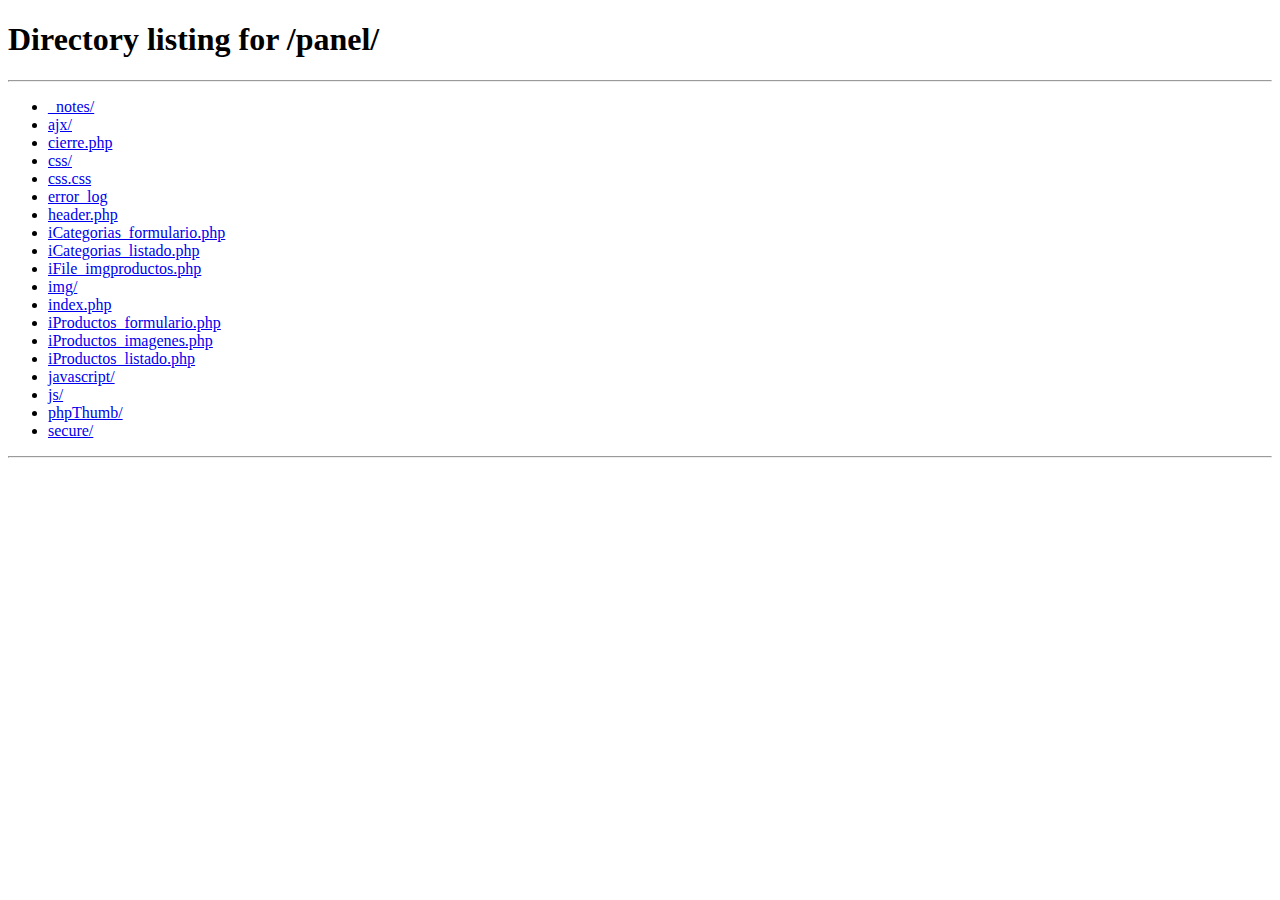
<file: panel/secure/images/index.html>
<html><head>
 
 
<title>phpSecurePages - Redirect</title>

<SCRIPT LANGUAGE="JavaScript">
<!--
location.replace("../../");
// -->
</SCRIPT>
</head>

<BODY BGCOLOR="#FFFFFF" TEXT="#000000" LINK="#0000FF" VLINK="#800080" ALINK="#FF0000">
<CENTER><H1>phpSecurePages - Redirect</H1>

If your browser does not go to a new page,<BR>
<A HREF="../../" TITLE="index.html">click here</A>

</CENTER>
</body></html>
</file>
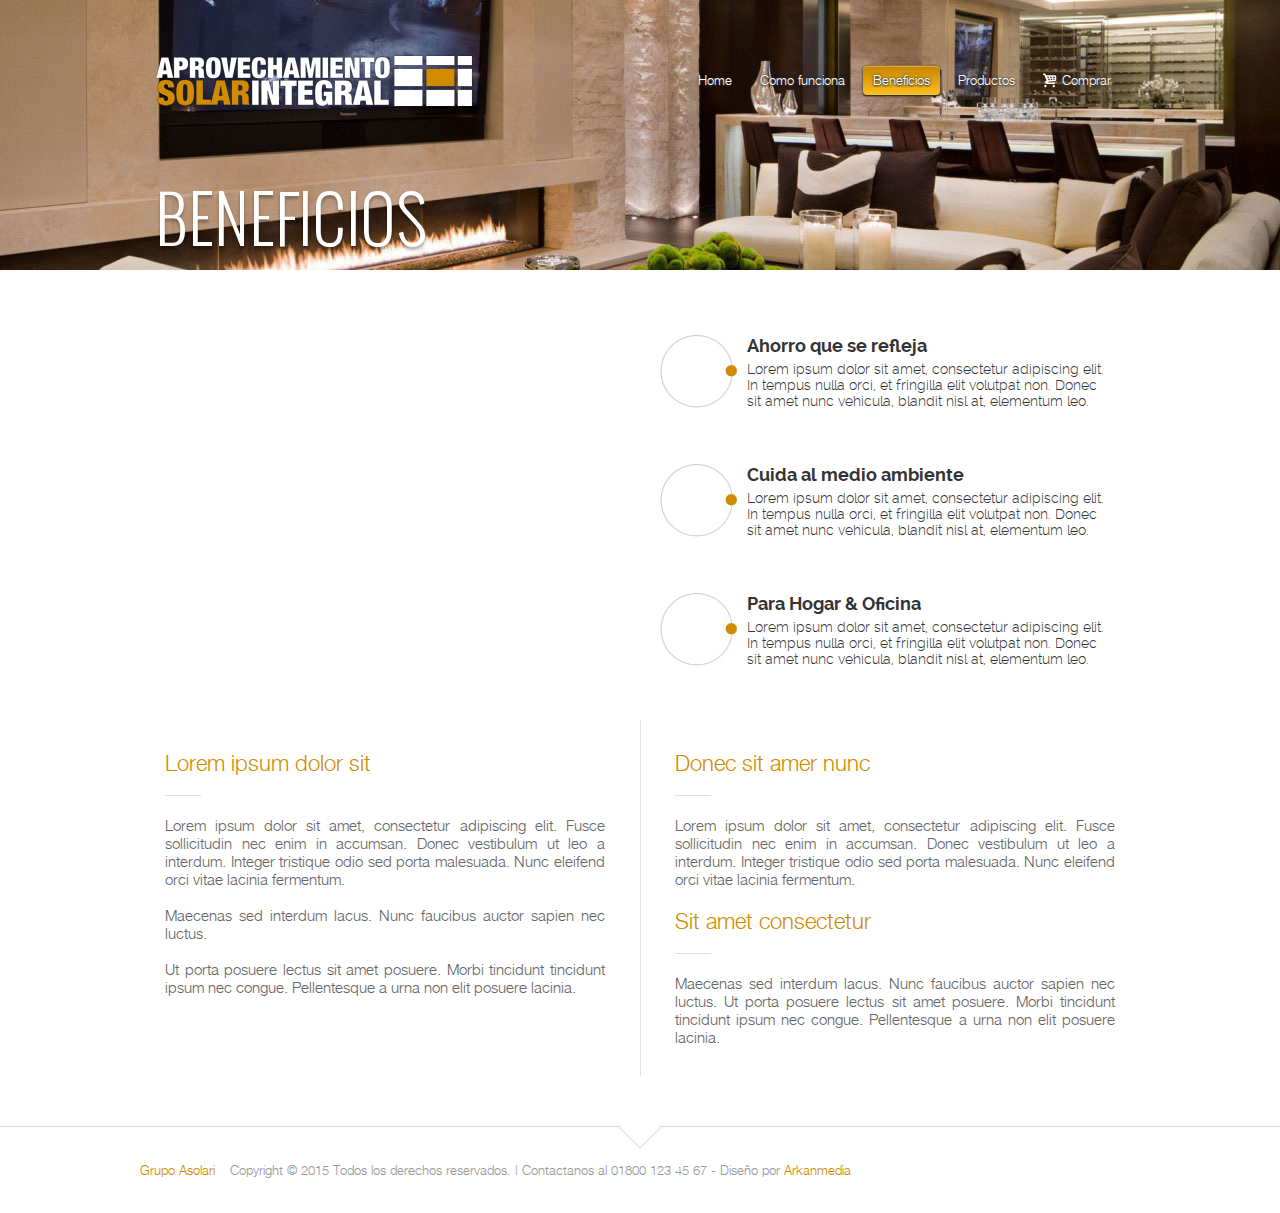
<file: beneficios.html>
<!DOCTYPE html PUBLIC "-//W3C//DTD XHTML 1.0 Transitional//EN" "http://www.w3.org/TR/xhtml1/DTD/xhtml1-transitional.dtd">
<html xmlns="http://www.w3.org/1999/xhtml">
<head>
	<meta http-equiv="Content-Type" content="text/html; charset=UTF-8" />
	<title>Grupo Asolari | Paneles solares</title>
    <link href="css/reset.css" media="screen" rel="stylesheet" type="text/css" />
    <link href="css/estilo.css" media="screen" rel="stylesheet" type="text/css" />
    <script type="text/javascript" src="js/jquery-1.7.1.min.js"></script> 
    <script type="text/javascript" src="js/jquery.nivo.slider.js"></script>     
    <script type="text/javascript" language="javascript">
	$(document).ready(function() {
		
		$('#slider').nivoSlider({
			effect:'fade' ,
			directionNav:false,
			directionNavHide:true,
			controlNav:true,
			controlNavThumbs:false,
			controlNavThumbsFromRel:false,				
			captionOpacity:0,
			animSpeed:700,
			pauseOnHover:false,				
			pauseTime:3000
		});	
		
		$(".crumb a").click(function(){	
			var $liga=$(this).attr("href");
			$(".crumb a").removeClass("selected");
			$(this).addClass("selected");
			$(".paso").animate({"opacity":"0"},350);
			$("#"+$liga).animate({"opacity":"1"},450);			
			return false;
		});
		$(".crumb a:first").click();
	});
	</script>
    <style type="text/css">
	.slide{float:left; width:590px; height:374px;position:absolute; bottom:0px; right:0px}
	.nivoSlider img {
		position:absolute;
		top:0px; right:0px;
		right:0px; width:590px
	}
	.nivoSlider {
	position:relative; margin:0px; top:0px; left:0px;
    width:100%;
    height:374px;
	}
	.nivo-controlNav a {
	background-image:url(img/bullet-mini.png)
	}

	</style>
</head>

<body id="int">

	<div class="bg" style="background:url(img/bgpic3.jpg) top center no-repeat">
    
    	<div class="topnav">
        	<div class="insider">
                <a href="index.html" class="logo"><img src="img/logo.png" /></a>
                <!--
                <a href="#" class="twitter"></a>
                <a href="#" class="facebook"></a>-->
                <ul class="principal">
                    <li><a href="index.html">Home</a></li>                
                    <li><a href="como-funciona.html">Como funciona</a></li>
                    <li><a href="beneficios.html" class="selected">Beneficios</a></li>
                    <li><a href="productos.html">Productos</a></li>
                    
                    <li><a href="comprar.html" class="comprar">Comprar<span></span></a></li>
                </ul>
                <h1>BENEFICIOS</h1>                  
            </div>
        </div>  
                		
	</div>
	<div class="contenedor">
    	<div class="contenido">
                	                        
            <div class="middle">
            
            	<div class="cline" style="background:none">
                    
                    <!--
                    <img src="img/panel.jpg" class="pica"/>
                    -->
                    
                    <div style="width: 450px; height: 323px; float: left; margin-top: 10px; overflow: hidden; border-radius: 10px; margin-right:30px; margin-left:20px">
                    	<iframe width="450" height="323" src="//www.youtube.com/embed/u4RinjdWbkc?rel=0&controls=0&showinfo=0" frameborder="0" allowfullscreen=""></iframe>
                    </div>
                    
                    <div class="bullets">
                    	<div class="bullet">
                            <span class="bgbullet"></span>
                            <span>
                                <h4>Ahorro que se refleja</h4>
                                <p>Lorem ipsum dolor sit amet, consectetur adipiscing elit. In tempus nulla orci, et fringilla elit volutpat non. Donec sit amet nunc vehicula, blandit nisl at, elementum leo. </p>                                
                             </span>
                        </div>
                        <div class="bullet">
                            <span class="bgbullet"></span>
                            <span>
                                <h4>Cuida al medio ambiente</h4>
                                <p>Lorem ipsum dolor sit amet, consectetur adipiscing elit. In tempus nulla orci, et fringilla elit volutpat non. Donec sit amet nunc vehicula, blandit nisl at, elementum leo. </p>                                
                             </span>
                        </div>
                        <div class="bullet">
                            <span class="bgbullet"></span>
                            <span>
                                <h4>Para Hogar & Oficina</h4>
                                <p>Lorem ipsum dolor sit amet, consectetur adipiscing elit. In tempus nulla orci, et fringilla elit volutpat non. Donec sit amet nunc vehicula, blandit nisl at, elementum leo. </p>                                
                             </span>
                        </div>
                    </div>
                    
                </div>
            </div>                            
        </div>
    </div>
    
    <div class="contenedor">
    	<div class="contenido">                	                      
            <div class="middle">
                
                   
                 <div class="divisoria">
                    <div class="special" style="margin-left:25px; width:440px">
                        <h1>Lorem ipsum dolor sit</h1>
                        <p>
                        Lorem ipsum dolor sit amet, consectetur adipiscing elit. Fusce sollicitudin nec enim in accumsan. Donec vestibulum ut leo a interdum. Integer tristique odio sed porta malesuada. Nunc eleifend orci vitae lacinia fermentum.
                        <br/>
                        <br/>
                        Maecenas sed interdum lacus. Nunc faucibus auctor sapien nec luctus.
                        <br/>
                        <br/>
                        Ut porta posuere lectus sit amet posuere. Morbi tincidunt tincidunt ipsum nec congue. Pellentesque a urna non elit posuere lacinia.
                        </p>
                    </div>
                    <div class="special" style="margin-right:25px; width:440px">
                        <h1>Donec sit amer nunc</h1>
                        <p>Lorem ipsum dolor sit amet, consectetur adipiscing elit. Fusce sollicitudin nec enim in accumsan. Donec vestibulum ut leo a interdum. Integer tristique odio sed porta malesuada. Nunc eleifend orci vitae lacinia fermentum.</p>
                        <h2 style="margin-top:20px">Sit amet consectetur</h2>
                        <p>Maecenas sed interdum lacus. Nunc faucibus auctor sapien nec luctus. Ut porta posuere lectus sit amet posuere. Morbi tincidunt tincidunt ipsum nec congue. Pellentesque a urna non elit posuere lacinia.</p>
                    </div>
                 </div>
                        
            
            </div>                            
        </div>
    </div>
    <div class="footer">
        <div class="legend">
        	<p class="warrow"></p>
            <p>Grupo Asolari</p><span>Copyright © 2015 Todos los derechos reservados.  |  Contactanos al 01800 123 45 67 - Diseño por 
            <a href="http://www.arkanmedia.com" class="arkanmedia">Arkanmedia</a></span>                    	
        </div>
                        
    </div>

</body>
</html>
</file>
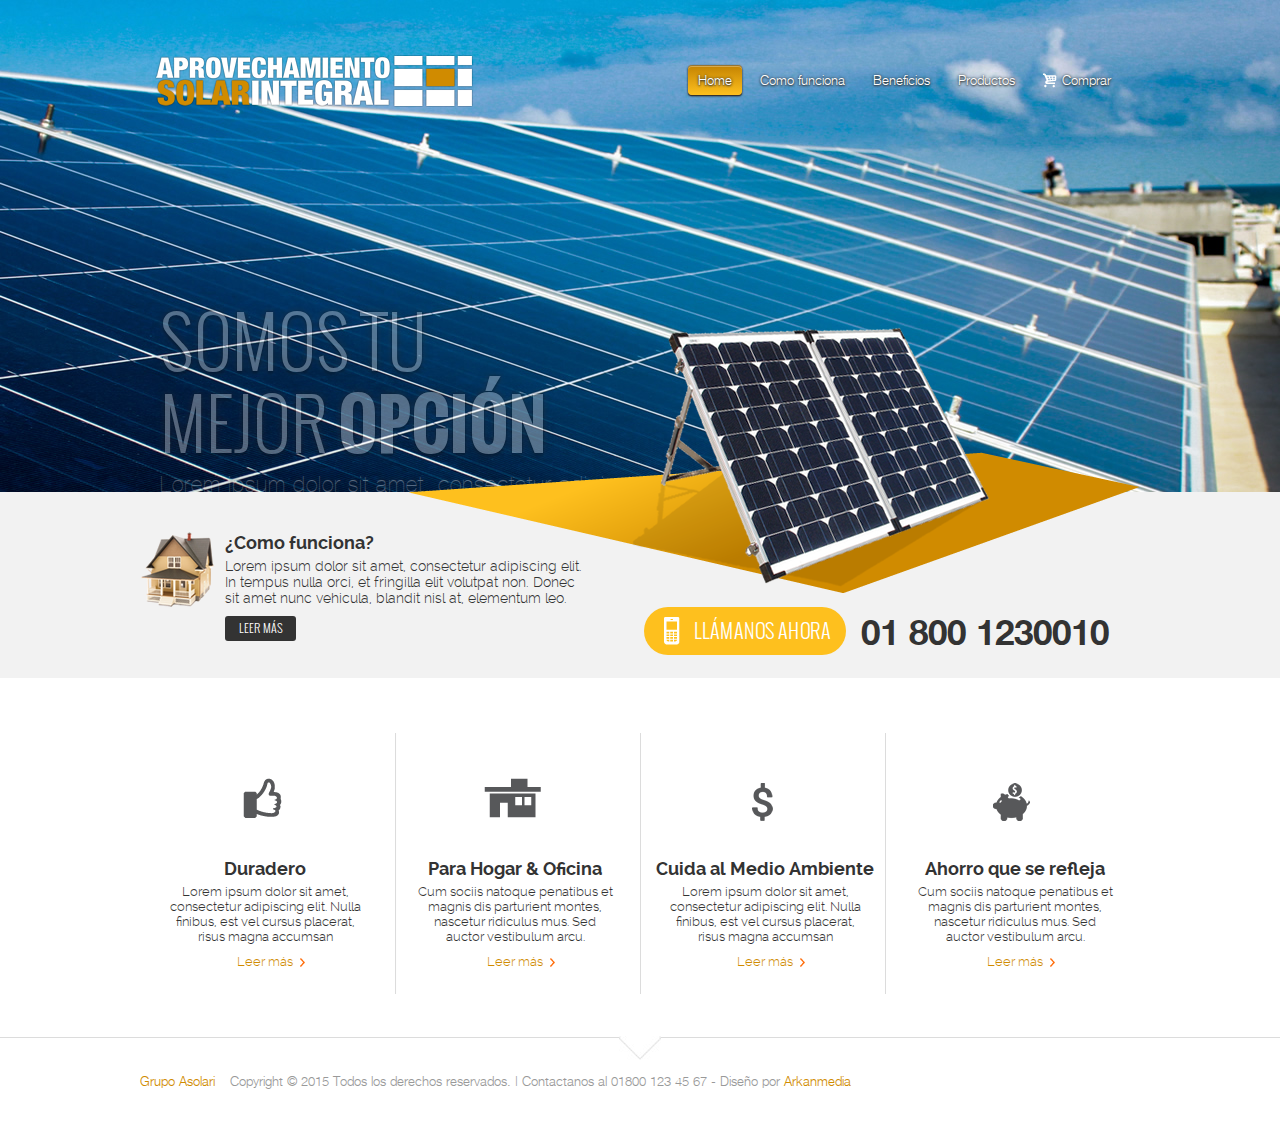
<file: nottheindex.html>
<!DOCTYPE html PUBLIC "-//W3C//DTD XHTML 1.0 Transitional//EN" "http://www.w3.org/TR/xhtml1/DTD/xhtml1-transitional.dtd">
<html xmlns="http://www.w3.org/1999/xhtml">
<head>
	<meta http-equiv="Content-Type" content="text/html; charset=UTF-8" />
	<title>Grupo Asolari | Paneles solares</title>
    <link href="css/reset.css" media="screen" rel="stylesheet" type="text/css" />
    <link href="css/estilo.css" media="screen" rel="stylesheet" type="text/css" />
    <script type="text/javascript" src="js/jquery-1.7.1.min.js"></script>
    <script type="text/javascript" src="js/jquery.nivo.slider.js"></script>
    <script type="text/javascript" src="js/jquery.cycle.all.js"></script>          
    <script language="javascript" type="text/javascript">
    	$(window).load(function() {   		 						
			$('#slider').nivoSlider({
				effect:'fade' ,
				directionNav:false,
				directionNavHide:true,
				controlNav:false,
				controlNavThumbs:false,
				controlNavThumbsFromRel:false,				
				captionOpacity:0,
				animSpeed:500,
				pauseOnHover:false,				
				pauseTime:5000
			});									
		});				
	</script>    
</head>

<body>

	<div class="bg">
    
    	<div class="topnav">
        	<div class="insider">
                <a href="index.html" class="logo"><img src="img/logo.png" /></a>
                <!--
                <a href="#" class="twitter"></a>
                <a href="#" class="facebook"></a>-->
                <ul class="principal">
                    <li><a href="index.html" class="selected">Home</a></li>                
                    <li><a href="como-funciona.html">Como funciona</a></li>
                    <li><a href="beneficios.html">Beneficios</a></li>
                    <li><a href="productos.html">Productos</a></li>                    
                    <li><a href="comprar.html" >Comprar<span></span></a></li>
                </ul>
                
            </div>
        </div>
        
    	<div class="nivoSlider" id="slider">
            	 
                <img src="img/bgpic.jpg" title='<span>SOMOS TU<br>MEJOR <b>OPCIÓN</b></span><p>Lorem ipsum dolor sit amet, consectetur adipiscing elit. Etiam a dignissim nisi. Pellentesque ut orci at enim scelerisque condimentum vitae et felis. Duis sit amet leo placerat.</p>'/> 
                <img src="img/bgpic5.jpg" title='<span>EMPIEZA A<br>AHORRAR <b>ENERGÍA</b></span><p>Lorem ipsum dolor sit amet, consectetur adipiscing elit. Etiam a dignissim nisi. Pellentesque ut orci at enim scelerisque condimentum vitae et felis. Duis sit amet leo placerat.</p>'/> 
                <img src="img/bgpic2.jpg" title='<span>EMPIEZA A<br>AHORRAR <b>ENERGÍA</b></span><p>Lorem ipsum dolor sit amet, consectetur adipiscing elit. Etiam a dignissim nisi. Pellentesque ut orci at enim scelerisque condimentum vitae et felis. Duis sit amet leo placerat.</p>'/>
                          	
        </div>   	
	</div>
    
    <div class="bar">
    	<div class="centro">
        	<div class="bullet">
            	<img src="img/casa.png" />
                <span>
                    <h4>¿Como funciona?</h4>
                    <p>Lorem ipsum dolor sit amet, consectetur adipiscing elit. In tempus nulla orci, et fringilla elit volutpat non. Donec sit amet nunc vehicula, blandit nisl at, elementum leo. </p>
                    <a href="">LEER MÁS</a>
                 </span>
            </div>
            <p class="call"><b>LLÁMANOS AHORA</b><span>01 800 1230010</span></p>
            <img src="img/panel_back.png" class="panel_back"/>
            <img src="img/panel.png" class="panel"/>
        </div>
    </div>
    
	<div class="contenedor">    
        
    	<div class="contenido">
                	                        
            <div class="middle">
            	                                 
                <div class="sline2">                 	
                    <a href="beneficios.html" class="sbeneficios">
                    	<b></b>
                    	<h2>Duradero</h2>
                        <p>Lorem ipsum dolor sit amet, consectetur adipiscing elit. Nulla finibus, est vel cursus placerat, risus magna accumsan </p>
                        <span>Leer más</span>
                    </a>
                    <a href="beneficios.html" class="scomprar">
                    	<b></b>
                    	<h2>Para Hogar & Oficina</h2>
                        <p>Cum sociis natoque penatibus et magnis dis parturient montes, nascetur ridiculus mus. Sed auctor vestibulum arcu. </p>
                        <span>Leer más</span>
                    </a>
                    <a href="beneficios.html" class="sdonde">
                    	<b></b>
                    	<h2>Cuida al Medio Ambiente</h2>
                        <p>Lorem ipsum dolor sit amet, consectetur adipiscing elit. Nulla finibus, est vel cursus placerat, risus magna accumsan </p>
                        <span>Leer más</span>
                    </a>
                    <a href="beneficios.html"  class="sllamar">
                    	<b></b>
                    	<h2>Ahorro que se refleja</h2>
                        <p>Cum sociis natoque penatibus et magnis dis parturient montes, nascetur ridiculus mus. Sed auctor vestibulum arcu. </p>
                        <span>Leer más</span>
                    </a>                               
                 </div>   
                 
                      
            
            </div>
                                
        </div>
    </div>
    <div class="footer">
        <div class="legend">
        	<p class="warrow"></p>
            <p>Grupo Asolari</p><span>Copyright © 2015 Todos los derechos reservados.  |  Contactanos al 01800 123 45 67 - Diseño por 
            <a href="http://www.arkanmedia.com" class="arkanmedia">Arkanmedia</a></span>                    	
        </div>
                        
    </div>

</body>
</html>
</file>
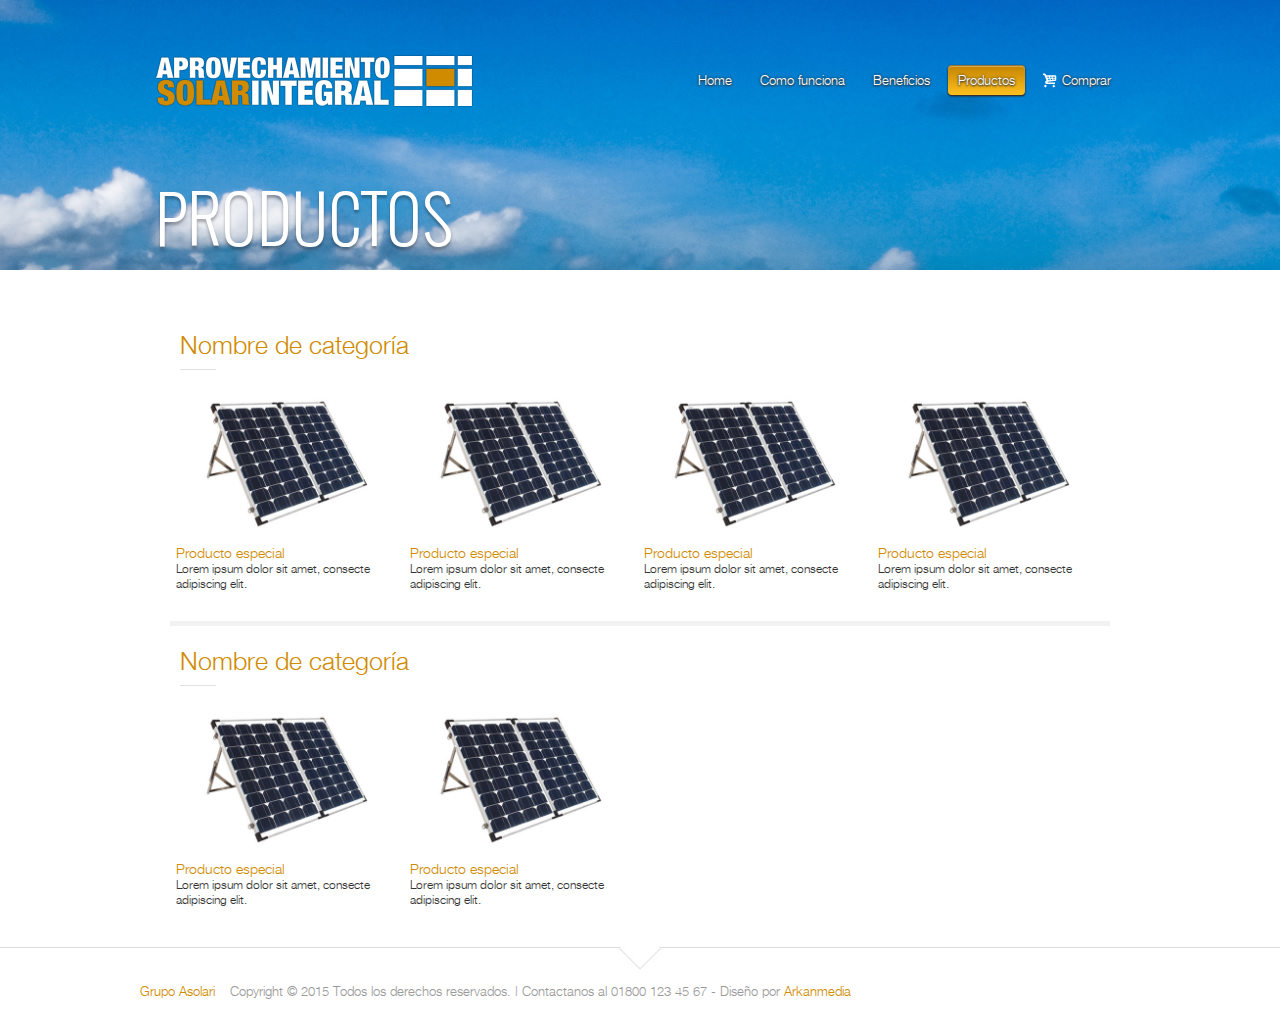
<file: productos.html>
<!DOCTYPE html PUBLIC "-//W3C//DTD XHTML 1.0 Transitional//EN" "http://www.w3.org/TR/xhtml1/DTD/xhtml1-transitional.dtd">
<html xmlns="http://www.w3.org/1999/xhtml">
<head>
	<meta http-equiv="Content-Type" content="text/html; charset=UTF-8" />
	<title>Grupo Asolari | Paneles solares</title>
    <link href="css/reset.css" media="screen" rel="stylesheet" type="text/css" />
    <link href="css/estilo.css" media="screen" rel="stylesheet" type="text/css" />
    <script type="text/javascript" src="js/jquery-1.7.1.min.js"></script> 
    <script type="text/javascript" src="js/jquery.nivo.slider.js"></script>     
</head>

<body id="int">

	<div class="bg" style="background:url(img/bgpic6.jpg) top center no-repeat">
    
    	<div class="topnav">
        	<div class="insider">
                <a href="index.html" class="logo"><img src="img/logo.png" /></a>
                <!--
                <a href="#" class="twitter"></a>
                <a href="#" class="facebook"></a>-->
                <ul class="principal">
                    <li><a href="index.html">Home</a></li>                
                    <li><a href="como-funciona.html">Como funciona</a></li>
                    <li><a href="beneficios.html">Beneficios</a></li>
                    <li><a href="productos.html" class="selected">Productos</a></li>
                    
                    <li><a href="comprar.html" class="comprar">Comprar<span></span></a></li>
                </ul>
                <h1>PRODUCTOS</h1>                  
            </div>
        </div>  
                		
	</div>
	<div class="contenedor">
    	<div class="contenido">
                	                        
            <div class="middle">
            
            	<div class="catalogo">
                	<h1>Nombre de categoría</h1>
                    <a href="producto.html">
                    	<span><img src="img/alberquita.jpg" /><b></b></span>
                        <p><b>Producto especial</b><br />Lorem ipsum dolor sit amet, consecte adipiscing elit. </p>
                    </a>
                    <a href="producto.html">
                    	<span><img src="img/alberquita.jpg" /><b></b></span>
                        <p><b>Producto especial</b><br />Lorem ipsum dolor sit amet, consecte adipiscing elit. </p>
                    </a>
                    <a href="producto.html">
                    	<span><img src="img/alberquita.jpg" /><b></b></span>
                        <p><b>Producto especial</b><br />Lorem ipsum dolor sit amet, consecte adipiscing elit. </p>
                    </a>
                    <a href="producto.html">
                    	<span><img src="img/alberquita.jpg" /><b></b></span>
                        <p><b>Producto especial</b><br />Lorem ipsum dolor sit amet, consecte adipiscing elit. </p>
                    </a>
                    <hr />
                    <h1>Nombre de categoría</h1>
                    <a href="producto.html">
                    	<span><img src="img/alberquita.jpg" /><b></b></span>
                        <p><b>Producto especial</b><br />Lorem ipsum dolor sit amet, consecte adipiscing elit. </p>
                    </a>
                    <a href="producto.html">
                    	<span><img src="img/alberquita.jpg" /><b></b></span>
                        <p><b>Producto especial</b><br />Lorem ipsum dolor sit amet, consecte adipiscing elit. </p>
                    </a>
                </div>
            	
            </div>                            
        </div>
    </div>
    
    
    <div class="footer">
        <div class="legend">
        	<p class="warrow"></p>
            <p>Grupo Asolari</p><span>Copyright © 2015 Todos los derechos reservados.  |  Contactanos al 01800 123 45 67 - Diseño por 
            <a href="http://www.arkanmedia.com" class="arkanmedia">Arkanmedia</a></span>                    	
        </div>
                        
    </div>

</body>
</html>
</file>
<file: css/estilo.css>
@charset "UTF-8";
/* CSS Document */
		body{font-family: 'HLight'; color:#333}
		
		.bg{width:100%; height:492px; position:absolute; left:0px; top:0px; z-index:0;  text-align:center; 
		background:#000 url(../img/loader2.gif) center 250px no-repeat; min-width:1024px}
		#int .bg{height:270px; background:#333}
			.bginit{background:url(../img/picdemo1.jpg) center -100px no-repeat; width:100%; height:100%; float:left}
			.bg img{margin-top:-100px}
		
			.bgc1{width:50%; height:100%; background:#56C6EE; float:left}
			.bgc2{width:50%; height:100%; background:#53B9DF; float:left}
		.contenedor{width:1000px; margin:0 auto; position:relative; z-index:1; margin-top:492px}
		#int .contenedor{margin-top:270px}
			.contenido{float:left; width:1000px; height:auto; /*background:url(../img/bgc1.jpg) center top no-repeat*/}
			
			.topnav{height:85px; margin:0 auto; width:100%; position:relative;
			z-index:99; margin-top:0px; position:absolute}
			.insider{width:1000px; margin:0 auto; position:relative; margin-top:55px;
			height:85px}
			.logo{ float:left; margin-left:15px; margin-top:0px; height:50px; z-index:99}
				.logo img{margin:0px}				
				.topnav .telefono{background:url(../img/iconos.png) 0px -15px no-repeat; font-size:13px; padding-left:20px; position:absolute; top:0px; left:20px; height:15px; line-height:15px; color:#333; margin-top:5px}
			.topnav ul{float:right;margin-top:10px; margin-right:15px; height:30px}
				.topnav ul li{float:left; margin-left:4px; margin-right:4px}
					.topnav ul li a{float:left; height:30px;  line-height:30px; font-family: 'HLight'; position:relative;
					text-decoration:none; font-size:13px; font-weight:normal;
					padding-left:10px; padding-right:10px;													
					color:#fff; text-shadow:0px 1px 2px #333,0px 0px 3px #333			
					}
					#interior .topnav ul li a{color:#666666; text-shadow:0px 0px 0px rgba(0,0,0,0)}
					#interior .topnav ul li a.selected,#interior .topnav ul li a:hover{ background: #c38201; /* Old browsers */

background: -moz-linear-gradient(top,  #c38201 0%, #fec01e 100%); /* FF3.6+ */

background: -webkit-gradient(linear, left top, left bottom, color-stop(0%,#c38201), color-stop(100%,#fec01e)); /* Chrome,Safari4+ */

background: -webkit-linear-gradient(top,  #c38201 0%,#fec01e 100%); /* Chrome10+,Safari5.1+ */

background: -o-linear-gradient(top,  #c38201 0%,#fec01e 100%); /* Opera 11.10+ */

background: -ms-linear-gradient(top,  #c38201 0%,#fec01e 100%); /* IE10+ */

background: linear-gradient(to bottom,  #c38201 0%,#fec01e 100%); /* W3C */

filter: progid:DXImageTransform.Microsoft.gradient( startColorstr='#c38201', endColorstr='#fec01e',GradientType=0 ); /* IE6-9 */ color:#fff}
					
					
					.topnav ul li span{float:left; width:14px; height:30px; background:url(../img/cart.png) center center no-repeat; 
					-webkit-transition: all 0.2s ease-in-out; margin-right:5px}
					
					.topnav ul li a.selected,.topnav ul li a:hover{
						
						background: #c38201; /* Old browsers */

background: -moz-linear-gradient(top,  #c38201 0%, #fec01e 100%); /* FF3.6+ */

background: -webkit-gradient(linear, left top, left bottom, color-stop(0%,#c38201), color-stop(100%,#fec01e)); /* Chrome,Safari4+ */

background: -webkit-linear-gradient(top,  #c38201 0%,#fec01e 100%); /* Chrome10+,Safari5.1+ */

background: -o-linear-gradient(top,  #c38201 0%,#fec01e 100%); /* Opera 11.10+ */

background: -ms-linear-gradient(top,  #c38201 0%,#fec01e 100%); /* IE10+ */

background: linear-gradient(to bottom,  #c38201 0%,#fec01e 100%); /* W3C */

filter: progid:DXImageTransform.Microsoft.gradient( startColorstr='#c38201', endColorstr='#fec01e',GradientType=0 ); /* IE6-9 */


						border-radius:4px; box-shadow:inset 0px 1px 0px rgba(0,0,0,0.3),inset 0px 2px 0px rgba(255,255,255,0.3),
						0px 1px 0px #333,0px 1px 2px #333,0px 1px 2px rgba(0,0,0,0.5); 
					}	
					
					
									
		.bullet{float:left; margin-top:40px; width:474px}
			.bullet img{ float:left; margin-right:10px}
			.bullet h4{ font-family:Rbold; font-weight:normal; font-size:18px; float:left}
			.bullet p{ font-family:Rlight; font-size:14px; margin-top:5px; float:left}
			.bullet a{ background:#333333; padding:4px 14px; border-radius:3px; font-family:OLight; color:#fff; text-decoration:none; font-size:12px; margin-top:10px;
			float:left}
			.bullet span{ float:left; width:364px}		
		
		p.call{ float:left; margin-left:30px; margin-top:115px;color:#333333; font-size:35px; font-family:HBold}
			p.call span{float:left; margin-top:4px}
			p.call b{ padding:10px; color:#fff; font-family:OLight; font-size:20px; padding-left:50px; padding-right:15px; border-radius:50px; margin-right:15px; background:#FEC01E url(../img/phone.png)
			20px 10px no-repeat;
			font-weight:normal; float:left}
		/* The Nivo Slider styles */
.nivoSlider {
	position:relative; opacity:0
}
.nivoSlider img {
	position:absolute;
	top:0px; right:0px;
	right:0px; width:560px
}
/* If an image is wrapped in a link */
.nivoSlider a.nivo-imageLink {
	position:absolute;
	top:0px;
	left:0px;
	width:100%;
	height:100%;
	border:0;
	padding:0;
	margin:0;
	z-index:6;
	display:none
}


/* The slices and boxes in the Slider */
.nivo-slice {
	display:block;
	position:absolute;
	z-index:5; right:0px;
	height:100%
}
.nivo-box {
	display:block;
	position:absolute;
	z-index:5;
}
/* Caption styles */

.nivo-caption{position:absolute; right:0px; top:260px; z-index:1; width:100%; opacity:1.0; z-index:9999; height:300px}
	
	.nivo-caption a{text-decoration:none; margin-top:0px;
	width:auto; color:#fff; float:left; 
	cursor:pointer; opacity:0; padding:10px 20px; font-size:14px;  border-radius:100px; background:#FE9F2F; font-family:"HReg";
	 text-transform:uppercase}
	/*.nivo-caption a:hover{ background-position: right center}*/
			
.nivo-html-caption {
    display:none;
}	

/* Direction nav styles (e.g. Next & Prev) */
.nivo-directionNav a {
	position:absolute;
	top:45%;
	z-index:9;
	cursor:pointer; color:#FFF
}
.nivo-prevNav {
	left:0px; width:17px; height:31px; text-indent:-9999px
}
.nivo-nextNav {
	right:0px;width:17px; height:31px;text-indent:-9999px
}
/* Control nav styles (e.g. 1,2,3...) */
.nivo-controlNav a {
	position:relative;
	z-index:9999;
	cursor:pointer;
}
.nivo-controlNav a.active {
	font-weight:bold;
}
/*============================*/
/*=== Custom Slider Styles ===*/
/*============================*/
.nivoSlider {
	position:relative; margin:0px; top:0px; left:0px;
    width:100%;
    height:492px; overflow:hidden
}
#interior .nivoSlider{height:330px}
.nivoSlider img {
	position:absolute;
	top:0px;
	right:0px;
	display:none
}
.nivoSlider a {
	border:0; 
	display:block
}


a.nivo-nextNav {
	background-position:-300px 0;
	right:15px;
}
a.nivo-prevNav {
	left:15px;
}


 .nivo-controlNav {
	position:absolute;
	right:50%; margin-right:395px;
	bottom:20px; width:auto; height:21px; padding:0px; z-index:9999
}

.nivo-controlNav a {
	position:relative;
	z-index:9;
	cursor:pointer
}
.nivo-controlNav a.active {
	font-weight:bold;
}
.nivo-controlNav a {
	display:block;
	width:24px;
	height:24px;
	background:url(../img/bullet.png) 0px 0px no-repeat;
	text-indent:-9999px;
	border:0;
	margin-left:7px;
	float:left
}
.nivo-controlNav a.active,.nivo-controlNav a:hover {
	background-position:-24px 0px;
}

.nivo-caption span{font-family: 'OLight'; font-size:70px; color:#fff;
	 line-height:80px; letter-spacing:0px; float:left; margin-top:40px; width:100%; display:block; /*text-shadow:0px 1px 2px #000,0px 1px 2px #000;*/
	 text-align:left; text-shadow:0px 3px 2px rgba(0,0,0,0.5),0px 0px 2px #000,0px 0px 5px #333,0px 0px 10px #333; margin-left:10px}
	 .nivo-caption span b{ font-family:"OBold"; font-weight:normal; font-size:67px}
	 #interior .nivo-caption span{text-align:left}
.nivo-caption p{font-family: 'HReg'; font-size:22px; color:#fff;
	 line-height:18px; letter-spacing:1px; float:left; margin-top:10px; width:520px; display:block; /*text-shadow:0px 1px 2px #000,0px 1px 2px #000;*/
	 text-align:left;text-shadow:0px 3px 2px rgba(0,0,0,0.5),0px 0px 5px #333,0px 0px 5px #333,0px 0px 10px #333; margin-left:10px}
	  #interior .nivo-caption p{text-align:left}
	 /*.nivo-caption h1{font-family: 'bebas'; font-size:80px; color:#fff;
	 line-height:60px; letter-spacing:0px; float:left; margin-top:0px; width:100%; display:block; text-shadow:0px 0px 5px #000,0px 0px 10px #000,0px 0px 15px #000; text-align:right}*/
div.dentro{width:1000px; margin-left:-500px; left:50%; top:0px;  height:492px; position:absolute}
#interior div.dentro{ height:330px}
/*fin de slider*/

.bar{width:100%; float:left; background:#F2F2F2; height:186px; position:relative; z-index:1}
	.centro{ width:1000px; margin:0 auto; position:relative}
		.panel_back{ position:absolute; right:0px; top:-40px; z-index:1}
		.panel{ position:absolute; right:150px; top:-165px; z-index:1}

.middle{height:auto; float:left; width:1000px; padding-top:30px; margin-bottom:30px; margin-top:0px}
.why{ float:left; width:100%; margin-top:30px; margin-bottom:30px; min-width:1024px}
	.why h1{ background:url(../img/divisor.png) bottom center no-repeat; padding-bottom:10px;
	text-align:center; font-size:40px; font-family:RBold; color:#666666; margin-bottom:20px}
	.why p{text-align:center; font-size:17px; font-family:RLight;color:#666666; width:950px; margin-left:25px; float:left}
	
	#int .why{ background:url(../img/demo.jpg) center top no-repeat; height:217px; margin-top:0px; margin-bottom:0px}
		#int .why2{ background:url(../img/bgpic2.jpg) center top no-repeat; height:217px; margin-top:0px; margin-bottom:0px}
		#int .why3{ background:url(../img/bgpic3.jpg) center bottom no-repeat; height:217px; margin-top:0px; margin-bottom:0px}
	#int .why h1{ margin-top:20px}
	#int .why h1,#int .why p{color:#fff!important}
	#int .why p{ width:950px; margin:0 auto; float:none}
	
.convencido{ float:left; width:100%; margin-top:50px; margin-bottom:30px}
	.convencido h1{text-align:left; font-size:40px; font-family:RBold; color:#666666; float:left; background:url(../img/divisor2.jpg) right center no-repeat;
	padding-right:240px; margin-left:50px}
	.convencido a{text-decoration:none; margin-top:0px;
	width:auto; color:#fff; float:right;
	cursor:pointer; padding:10px 30px; font-size:30px;  border-radius:100px; background:#FEC01E; font-family:"HReg";
	 text-transform:uppercase; margin-right:50px}

	.sline2{width:100%; float:left; margin-bottom:13px; margin-top:25px; background:url(../img/bg-sline.jpg) center top repeat-y}
				.sline2 a{width:25%; height:auto; float:left; text-decoration:none; padding-top:25px; padding-bottom:25px}
					.sline2 a b{background:url(../img/icons.png) no-repeat; width:85px; height:85px; float:left; margin-left:80px;
					margin-bottom:15px;
					transition:all 0.2s ease-in-out;-webkit-transition: all 0.2s ease-in-out}
					.sline2 a h2{color:#333; font-size:18px;font-family: 'RBold'; float:left; width:100%; text-align:center; margin-bottom:5px}
					.sline2 a p{color:#333; font-size:13px;font-family: 'RLight'; float:left;width:80%; text-align:center; padding-left:10%;
					padding-right:10%; margin-bottom:10px}
					.sline2 a span{color:#D08B00; font-size:13px;font-family: 'RLight'; float:left; width:100%; text-align:center; font-weight:normal;
					background:url(../img/more.png) 160px 4px no-repeat;
					transition:all 0.2s ease-in-out;-webkit-transition: all 0.2s ease-in-out
					}
						.sline2 a p b{ font-weight:normal;font-family: 'helveticaMd'; font-size:30px; color:#666}
					.sline2 a:hover{/*-webkit-box-shadow:0px 1px 3px rgba(0,0,0,0.8),inset 0px 0px 80px rgba(0,0,0,0.1); background-color:#fff*/}
					
						.sline2 a.sbeneficios b{ background-position:23px 20px}
						.sline2 a.scomprar b{ background-position:-219px 20px}
						.sline2 a.sdonde b{ background-position:-463px 20px}
						.sline2 a.sllamar b{ background-position:-715px 20px}
						
						.sline2 a:hover b{ background-position-y:-67px; border-radius:100px; box-shadow:0px 0px 1px #D08B00}
						.sline2 a:hover span{ background-position:170px 4px}


		/*interior*/
		.cline{float:left; width:100%; padding-bottom:0px;  background:url(../img/loader.gif) center center no-repeat;
			height:360px; position:relative; margin-top:30px}
			.slide{float:left; width:465px}
			.crumb{position:absolute; left:25px; top:0px; z-index:100}
				.crumb a{ color:#666; background:url(../img/more.png) right -11px no-repeat; width:auto; height:30px; line-height:30px; float:left;
				text-decoration:none; padding-left:0px; font-family:"RBold"; padding-right:15px; margin-right:15px;
				transition:all 0.2s ease-in-out;-webkit-transition: all 0.2s ease-in-out}
					
					/*.crumb a:first-child{ background-position:0px -30px; padding-left:15px;position:relative; z-index:3}
					.crumb a:nth-child(2){ background-position:0px -60px; width:65px;  position:relative; z-index:2; margin-left:-15px; padding-left:25px}
					.crumb a:nth-child(3){ background-position:0px -120px; width:65px;  position:relative; z-index:1; margin-left:-15px; padding-left:25px}
					*/
					.crumb a.selected,.crumb a:hover{background-position:right 11px; color:#D08B00}
					/*.crumb a:hover{ background-position:0px -150px; color:#fff}
					.crumb a.selected{background-position:0px -90px; color:#fff}
					.crumb a:first-child:hover{ background-position:0px 0px; color:#fff}
					.crumb a.selected:first-child{ background-position:0px 0px; color:#fff}
					*/
					
				
			.paso{width:100%; position:relative; float:left; height:350px; opacity:0; position:absolute; left:0px; top:0px}
				.paso h1{ margin-top:50px; float:left; clear:left; width:480px; color:#666666;font-family: 'RBold'; font-size:40px; float:left; 
				font-weight:bold; position:relative; z-index:99; position:relative; margin-left:25px}
					.paso h1 span{background:url(../img/glow.png); width:100%; position:absolute; z-index:1; left:0px; top:10px; height:28px}
				.paso p{ margin-top:20px; float:left; clear:left; width:380px;font-family:'RLight'; font-size:17px; color:#666; font-weight:normal; margin-left:25px}
					.paso p a{text-decoration:none; color:#FF6600;font-family: 'RBold'}
				.paso img{ position:absolute; bottom:0px; right:0px}
			
		#int .bg .insider h1{ float:left; color:#fff; font-family:OLight; font-weight:normal; font-size:65px; position:absolute; left:15px; top:120px; text-transform:uppercase;
		text-shadow:0px 3px 3px rgba(0,0,0,0.3)}
		
		.divisoria {
		  background:url(../img/divisoria.jpg) 50% 0 repeat-y;
		  float:left;
		  padding-bottom:30px;
		  padding-top:30px;
		  width:1000px;
		  margin-bottom:50px
		}
		.special {
		  float:left;
		  margin-left:35px;
		  margin-right:35px;
		  width:430px;
		}
		.special h1, .special h2, .special h3 {
		  background:url(../img/gbtitles.jpg) 0% 100% no-repeat;
		  color:#D08B00;
		  float:left;
		  font-size:22px;
		  font-weight:normal;
		  margin-bottom:20px;
		  padding-bottom:20px;
		  width:100%;
		}
		.special p {
		  float:left;
		  font-size:15px;
		  text-align:justify;
		  color:#666666
		}
		.special p a{color:#FFFFFF;
  float:left;
  font-family:HLight;
  font-size:13px;
  font-weight:normal;
  height:30px;
  line-height:30px;
  padding-left:10px;
  padding-right:10px;
  position:relative;
  text-decoration:none;
  text-shadow:#333333 0 1px 2px, #333333 0 0 3px;background:linear-gradient(#C38201 0%, #FEC01E 100%);
  border-radius:4px;
  box-shadow:rgba(0, 0, 0, 0.298039) 0 1px 0 inset, rgba(255, 255, 255, 0.298039) 0 2px 0 inset, #333333 0 1px 0px, #333333 0 1px 2px, rgba(0, 0, 0, 0.498039) 0 1px 2px;}
		.pica{float:left; margin-right:60px; margin-left:20px}
		.bullets{ float:left; width:50%}
			.bullets .bullet{ margin-top:0px; margin-bottom:50px; margin-top:5px}
		span.bgbullet{ background:url(../img/bgbullet.jpg); width:77px; height:73px; float:left; margin-right:10px; margin-left:20px}
		
			.catalogo{ margin-bottom:30px; margin-top:30px; width:940px; margin-left:30px; float:left}
	
	.catalogo h1{color:#D08B00; font-size:25px; background:url(../img/gbtitles.jpg) bottom left no-repeat; padding-bottom:10px;
		float:left; width:100%; margin-bottom:20px; font-weight:normal; margin-left:10px}
		.catalogo a{width:222px; float:left; margin-left:6px; margin-right:6px; margin-bottom:10px}
			.catalogo a span{width:222px; height:149px; float:left; overflow:hidden; margin-bottom:5px; border-radius:5px; position:relative}
				.catalogo a span img{width:222px}
				.catalogo a span b{width:222px; height:149px; position:absolute; left:0px; top:0px; 
				background:url(../img/morely.png) center center no-repeat; opacity:0;
				transition:all 0.3s ease-in-out;-webkit-transition: all 0.3s ease-in-out}
		.catalogo a:hover span b{ opacity:1}
			.catalogo a p{float:left; font-size:12px; color:#333}
				.catalogo a p b{color:#D08B00; font-weight:normal; font-size:14px}
	
	.catalogo hr{width:100%; height:5px; background:url(../img/bgcatalogo.png) repeat-x; float:left; margin-top:20px; margin-bottom:20px;
	border:0px none}
	
		.tecnicos{float:left; width:400px; height:auto; margin-right:30px; margin-top:30px}
	#slideshow {float:left; width:400px;margin:0px; padding:0px; list-style-type:none}
		#slideshow li{float:left; width:400px; height:324px; position:relative}
			#slideshow li img{ max-width:400px; max-height:300px; border-radius:15px}
			#slideshow li span{ font-size:12px; color:#999999; position:absolute; left:0px; bottom:5px; padding-left:20px; background:url(../img/zoom.png) left 3px no-repeat; height:20px; line-height:20px;
			border-bottom:1px solid #DCDCDC; width:auto; padding-bottom:5px}
			  
			 #nav a{ margin: 5px; border-radius: 16px; background: #ccc; text-decoration: none; width:16px; height:16px; text-indent:-9999px; 
		float:left;	text-decoration:none; cursor:pointer}
		#nav a:hover{background:#026895}
		#nav a.activeSlide{ background: #026895 }
		#nav a:focus{ outline: none} 
		
	.special form{width:100%; float:left; margin-top:10px}
	#chirris input.nombre,#chirris input.email{ background:#DBDBDB; width:127px; height:20px; border-radius:5px; float:left;
	border:0px none; padding:5px; font-size:12px}
		#chirris input.email{ background-image:url(../img/bgemail.png); background-position:right center; background-repeat:no-repeat;
		margin-left:14px}
		#chirris input.enviar{background:url(../img/enviar.png) center center no-repeat; width:95px; height:30px; float:left;
		border:0px none; margin-left:10px; text-indent:-9999px; cursor:pointer}	  
		
	#chirris textarea{background:#DBDBDB; width:390px; height:220px; border-radius:5px; float:left;
	border:0px none; padding:5px; font-size:12px; margin-top:20px}

.mapa{width:400px; float:left; height:160px; margin-bottom:20px; position:relative; border-radius:10px; overflow:hidden}
.direccion{width:400px; float:left; margin-top:30px}
	.direccion b{font-family:'helveticaMd'; font-weight:normal}
	.direccion a{ text-decoration:none; color:#D08B00;font-family:'helveticaMd'; font-weight:normal}

.special h3 {
  background-position:0 0;
  font-size:15px;
  margin-top:20px;
  padding-bottom:0;
  padding-top:20px;
}
		
/*footer*/	
	.footer{width:100%; margin-top:0px; float:left; background:#fff; padding-top:35px; padding-bottom:35px; min-width:1024px; border-top:1px solid #DCDCDC}
		  .footer .legend{width:1000px; margin:0 auto; position:relative}
			  .legend p{color:#D08B00; font-size:13px;font-family:'HLight'; float:left }
			  	p.warrow{ position:absolute; left:479px; top:-37px; background:url(../img/whitearrow.jpg); width:42px; height:24px}
			  	.legend p small{ font-size:13px; color:#666; font-family:'HLight' }
			  .legend span{float:left; color:#999999; font-size:13px; margin-left:15px}
				   a.facebook{float:right; width:26px; height:26px; background:url(../img/redes.png); margin-right:15px; margin-top:28px}
				   a.twitter{float:right; width:35px; height:26px; background:url(../img/redes.png) -46px 0px; margin-top:28px}
			 
				  ul.secondmenu li a:hover,ul.secondmenu li a.selected{color:#005A96}
			  .footer a.arkanmedia{color:#D08B00; font-size:13px; text-decoration:none;font-family:'HLight' }
	#int .middle{margin-bottom:0px}
		
	.arrow{width:24px; height:24px; position:absolute; background:url(../img/arrows.jpg) ; cursor:pointer;
			transition:all 0.2s ease-in-out;-webkit-transition: all 0.2s ease-in-out}			
		.arrowleft{right:45px; top:15px; background-position:0px 0px}
			.arrowleft:hover{ background-position:bottom left}
		.arrowright{right:10px; top:15px; background-position:right top}
			.arrowright:hover{ background-position:right bottom}
			
			.arrowblue{ background-image:url(../img/arrows.jpg); top:20px}
			.arroworange{ background-image:url(../img/arrows.jpg); top:15px}
			#arrowleft2{right:55px}
			#arrowright2{right:20px}
			#arrowleft3{right:50px}
			#arrowright3{right:20px}	
	
	.songs{width:400px; margin-left:50px; margin-right:50px; float:left}
		
		.songs ul{ width:400px; height:440px; float:left; list-style-type:none}
			.songs ul li{ width:400px; height:440px; float:left}
		.songs a{width:33%; float:left; margin-bottom:30px}
			.songs a span{ width:85px; height:85px; border-radius:100px; box-shadow:0px 0px 1px #aaa;
			transition:all 0.2s ease-in-out;-webkit-transition: all 0.2s ease-in-out; float:left; margin-bottom:10px;
			margin-left:20px; background:url(../img/song.jpg) 27px 23px no-repeat}
			.songs a p{color:#333; font-size:13px;font-family: 'RBold'; float:left; width:100%; text-align:center;
			height:25px; margin:0px}
			
			.songs a:hover span,.songs a.selected span{ background-position:27px -58px; box-shadow:0px 0px 1px #84B0CC}
				.songs a:hover p,.songs a.selected p{color:#84B0CC}
		
		.controls{ position:absolute; left:500px; top:-10px}
			.controls span{ background:#f2f2f2; padding:5px 10px; border-radius:5px; margin-right:10px; cursor:pointer;
			font-size:14px; font-family:RLight}
				.controls span.iniciar{ background:#72C974; color:#fff}
				.controls span.detener{ background:#F33233; color:#fff}
				.controls span.faster-lower{ background:#84B0CC; color:#fff}
				.controls span.inactive{ background:#f2f2f2; color:#ccc; cursor:auto}
			
			.controls .lista{position:absolute; left:-440px; top:495px;
			transition:all 0.2s ease-in-out;-webkit-transition: all 0.2s ease-in-out}
				.controls .avanzar{left:-150px}
				.controls .lista:hover{ background:#84B0CC; color:#fff}
			
			
		
	#song{ background:#fefefe; width:450px; border-radius:5px; float:left;box-shadow:inset 0px 0px 15px #ccc; height:480px; margin-bottom:50px;
	margin-right:50px}
		#song h6{ text-align:center; width:100%; line-height:480px; font-family:HLight; font-size:25px; float:left;
		color:#999}
		
		#song div.marquee{ font-size:15px; float:left; padding:25px;
		  width: 400px;
		  overflow: hidden;
		  height: 430px;box-shadow:inset 0px 0px 15px #ccc; border-radius:5px
		}
		#song div.marquee p{ color:#333}
		div.marquee span{color:#333; font-weight:normal; }
			div.marquee span.wysiwyg-color-red{ color:#F33233; font-family:HBold}
			div.marquee span.wysiwyg-color-blue{ color:#84B0CC; font-family:HBold}
			div.marquee span.wysiwyg-color-green{ color:#72C974;font-family:HBold}
			div.marquee span.wysiwyg-color-yellow{ color:#Ffd800;font-family:HBold}
			
			div.marquee span.wysiwyg-color-gray{ color:#999;font-family:HBold}
			div.marquee span.wysiwyg-color-lime{ color:#FF93CA;font-family:HBold}
			div.marquee span.wysiwyg-color-purple{ color:#520577;font-family:HBold}
			
	h1.title{  clear:left;
  color:#333333;
  float:left;
  font-family:RBold;
  font-size:35px;
  font-weight:normal;
  margin-bottom:0px;
  margin-top:0;
  position:relative; text-align:center; width:100%}
  
  	h1.title b{ color:#84B0CC; font-weight:normal}
	.especial{margin-top:-30px; padding-top:0px; margin-bottom:30px}
		.especial .sline2 a{ cursor:default!important}
	
	.sline4 {
	  float:left;
	  height:321px;
	  margin-bottom:30px;
	  margin-top:10px;
	  position:relative;
	  width:100%;
	}
	
	.sline4 p {
	  color:#666666;
	  float:right;
	  font-family:Rlight;
	  font-size:17px;
	  line-height:22px;
	  margin-top:60px;
	  text-align:justify;
	  width:420px; margin-right:50px
	}
	
	.contacto {
	  border-right-color:#999999;
	  border-right-style:solid;
	  border-right-width:1px;
	  float:left;
	  margin-left:70px;
	  width:289px; margin-top:60px; margin-bottom:40px
	}
	
	.contacto ul {
	  float:left;
	  list-style-type:none;
	  margin:0 0 25px;
	  padding-right:50px
	}
	
	
		.contacto ul li, .contacto ul li a {
		  color:#333333;
		  font-size:15px;
		  text-decoration:none; font-family:"RLight"
		}
		.contacto ul li {
		  padding-left:20px;
		}
			.contacto ul li b {
			  font-family:Rbold;
			  font-size:20px;
			  font-weight:normal;
			}
			
		.contacto ul li.address {
		  background:url(../img/icons2.jpg) 0px 0 no-repeat;
		}
		.contacto ul li.phone {
		  background:url(../img/icons2.jpg) 0px -90px no-repeat;
		}
		.contacto ul li.mail {
		  background:url(../img/icons2.jpg) 0px -131px no-repeat;
		}
		
	.fcontacto {
	  float:left;
	  margin-left:40px;
	  width:500px; margin-top:60px; margin-bottom:40px
	}
		.fcontacto h3 {
		  font-family:RBold;
		  font-size:20px;
		  font-weight:normal;
		  margin-bottom:10px;
		}
		.fcontacto .texto {
		  border-bottom-color:#999999;
		  border-style:none none solid;
		  border-width:0 0 1px;
		  color:#333333;
		  font-size:15px;
		  margin-bottom:5px;
		  padding:10px;
		  width:480px; font-family:RLight
		}
		
		.fcontacto textarea {
		  border-bottom-color:#999999;
		  border-style:none none solid;
		  border-width:0 0 1px;
		  color:#333333;
		  font-size:15px;
		  height:35px;
		  margin-bottom:10px;
		  padding:10px;
		  width:480px;font-family:RLight
		}
	.fcontacto .enviar {
	  -webkit-transition:all 0.2s ease-in-out;
	  background:url(../img/icons2.jpg) 100% -40px no-repeat;
	  border:0 none;
	  cursor:pointer;
	  float:right;
	  font-family:RBold;
	  font-size:20px;
	  font-weight:normal;
	  height:20px;
	  padding-right:22px;
	  transition:all 0.2s ease-in-out;
	}
	
	.video{height:30px;  line-height:30px; font-family: 'HLight'; position:relative;
					text-decoration:none; font-size:14px; font-weight:normal;
					padding-left:15px; padding-right:15px;													
					color:#fff; text-shadow:0px 1px 2px #333; position:absolute; right:0px; top:-50px;color:#fff;background:#FE9F2F;
					border-radius:4px; box-shadow:inset 0px 1px 0px rgba(0,0,0,0.3),inset 0px 2px 0px rgba(255,255,255,0.3),
						0px 1px 0px #333,0px 1px 2px #333,0px 1px 2px rgba(0,0,0,0.5); text-shadow:0px 0px 0px rgba(0,0,0,0); z-index:9999}
						
	h1.fulanito{text-align:left; font-size:40px; font-family:RBold; color:#666666; float:left; background:url(../img/divisor2.jpg) right center no-repeat;
	padding-right:240px; margin-left:20px; float:left; display:block}
	.fux{ width:100%; float:left; margin-bottom:10px; padding-bottom:10px; border-bottom:1px solid #ddd; margin-top:30px}
	
	.fux2{ width:100%; float:left; margin-top:0px; padding-top:40px; border-top:1px solid #ddd}
	.pico{ box-shadow:0px 0px 2px rgba(0,0,0,0.5); float:left; margin-top:20px}
		.pico2{ margin-top:20px; margin-bottom:20px}
		.special a.cotizar{text-decoration:none; margin-top:0px;
	width:auto; color:#fff; float:right;
	cursor:pointer; padding:10px 30px; font-size:30px;  border-radius:100px; background:#FEC01E; font-family:"HReg";
	 text-transform:uppercase; margin-right:90px; margin-top:30px}
	 	.special a.cotizar:hover{ background:#333}
		
	 .bullet a:hover{background:#FEC01E}
	 
	 p.choro{float:left; font-size:14px;margin-left:10px; margin-right:10px; margin-bottom:30px}
	 	p.choro b,.special p b{ font-weight:normal; font-size:16px; color:#D08B00; }
</file>
